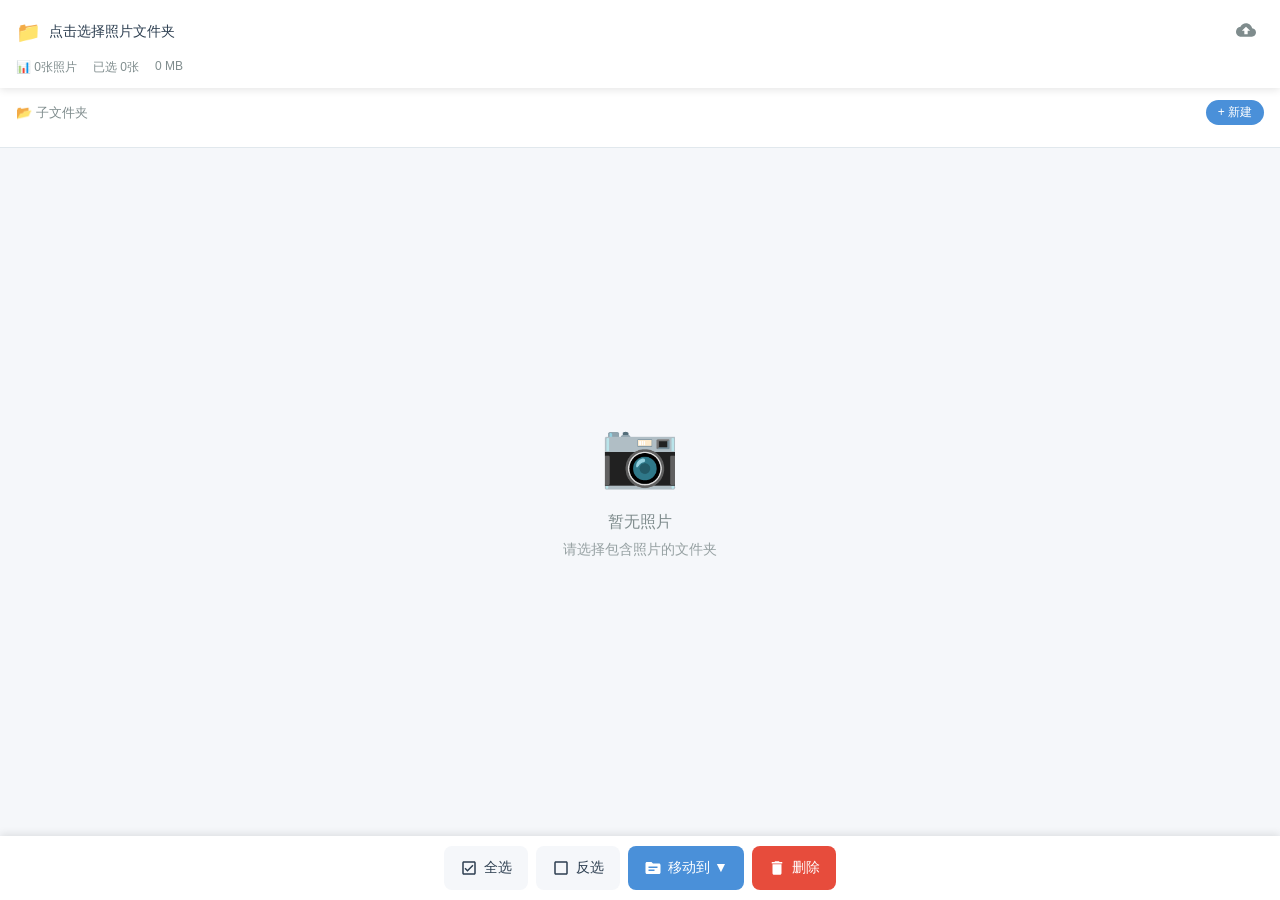
<file: web/index.html>
<!DOCTYPE html>
<html lang="zh-CN">
<head>
    <meta charset="UTF-8">
    <meta name="viewport" content="width=device-width, initial-scale=1.0, maximum-scale=1.0, user-scalable=no, viewport-fit=cover">
    <meta name="theme-color" content="#4A90D9">
    <meta name="description" content="照片整理工具 - 批量选择和移动照片">
    <meta name="apple-mobile-web-app-capable" content="yes">
    <meta name="apple-mobile-web-app-status-bar-style" content="default">
    <meta name="apple-mobile-web-app-title" content="照片整理">
    <meta name="mobile-web-app-capable" content="yes">
    <title>照片整理工具</title>
    <link rel="manifest" href="manifest.json">
    <link rel="apple-touch-icon" href="icons/icon-192.png">
    <link rel="apple-touch-icon" sizes="192x192" href="icons/icon-192.png">
    <link rel="apple-touch-icon" sizes="512x512" href="icons/icon-512.png">
    <link rel="stylesheet" href="css/style.css">
</head>
<body>
    <div id="app">
        <!-- PWA 安装提示横幅 -->
        <div class="install-banner" id="installBanner" style="display: none;">
            <div class="install-banner-content">
                <span class="install-icon">📲</span>
                <div class="install-text">
                    <strong>安装到主屏幕</strong>
                    <small>像 App 一样使用，更方便</small>
                </div>
            </div>
            <div class="install-banner-actions">
                <button class="btn-install-later" id="btnInstallLater">稍后</button>
                <button class="btn-install-now" id="btnInstallNow">安装</button>
            </div>
        </div>

        <!-- iOS 安装引导 -->
        <div class="ios-install-guide" id="iosInstallGuide" style="display: none;">
            <div class="ios-guide-content">
                <button class="guide-close" id="closeIosGuide">×</button>
                <h3>📱 添加到主屏幕</h3>
                <div class="guide-steps">
                    <div class="guide-step">
                        <span class="step-num">1</span>
                        <p>点击底部的 <strong>"分享"</strong> 按钮</p>
                        <div class="step-icon">📤</div>
                    </div>
                    <div class="guide-step">
                        <span class="step-num">2</span>
                        <p>向下滑动，找到 <strong>"添加到主屏幕"</strong></p>
                        <div class="step-icon">➕</div>
                    </div>
                    <div class="guide-step">
                        <span class="step-num">3</span>
                        <p>点击右上角 <strong>"添加"</strong></p>
                        <div class="step-icon">✅</div>
                    </div>
                </div>
                <p class="guide-hint">安装后可离线使用，体验更流畅</p>
            </div>
        </div>

        <!-- 顶部栏 -->
        <header class="header">
            <div class="folder-info">
                <span class="folder-icon">📁</span>
                <span class="folder-name" id="currentFolder">点击选择照片文件夹</span>
                <button class="btn-icon" id="btnSelectFolder" title="选择文件夹">
                    <svg viewBox="0 0 24 24" width="20" height="20">
                        <path fill="currentColor" d="M19.35 10.04C18.67 6.59 15.64 4 12 4 9.11 4 6.6 5.64 5.35 8.04 2.34 8.36 0 10.91 0 14c0 3.31 2.69 6 6 6h13c2.76 0 5-2.24 5-5 0-2.64-2.05-4.78-4.65-4.96zM14 13v4h-4v-4H7l5-5 5 5h-3z"/>
                    </svg>
                </button>
            </div>
            <div class="stats" id="stats">
                <span class="stat-item">📊 0张照片</span>
                <span class="stat-item">已选 0张</span>
                <span class="stat-item">0 MB</span>
            </div>
        </header>

        <!-- 子文件夹区 -->
        <section class="subfolder-section" id="subfolderSection">
            <div class="subfolder-header">
                <span class="subfolder-title">📂 子文件夹</span>
                <button class="btn-small" id="btnNewFolder">+ 新建</button>
            </div>
            <div class="subfolder-list" id="subfolderList">
                <!-- 动态生成的子文件夹标签 -->
            </div>
        </section>

        <!-- 照片网格 -->
        <main class="photo-grid-container">
            <div class="photo-grid" id="photoGrid">
                <!-- 动态生成的照片缩略图 -->
            </div>
            <div class="empty-state" id="emptyState" style="display: none;">
                <div class="empty-icon">📷</div>
                <p>暂无照片</p>
                <p class="empty-hint">请选择包含照片的文件夹</p>
            </div>
            <div class="loading-state" id="loadingState" style="display: none;">
                <div class="spinner"></div>
                <p>加载中...</p>
            </div>
        </main>

        <!-- 底部操作栏 -->
        <footer class="action-bar" id="actionBar">
            <div class="action-buttons">
                <button class="btn-action" id="btnSelectAll">
                    <svg viewBox="0 0 24 24" width="18" height="18">
                        <path fill="currentColor" d="M19 3H5c-1.1 0-2 .9-2 2v14c0 1.1.9 2 2 2h14c1.1 0 2-.9 2-2V5c0-1.1-.9-2-2-2zm0 16H5V5h14v14zM17.99 9l-1.41-1.42-6.59 6.59-2.58-2.57-1.42 1.41 4 3.99z"/>
                    </svg>
                    全选
                </button>
                <button class="btn-action" id="btnDeselectAll">
                    <svg viewBox="0 0 24 24" width="18" height="18">
                        <path fill="currentColor" d="M19 5v14H5V5h14m0-2H5c-1.1 0-2 .9-2 2v14c0 1.1.9 2 2 2h14c1.1 0 2-.9 2-2V5c0-1.1-.9-2-2-2z"/>
                    </svg>
                    反选
                </button>
                <div class="move-dropdown">
                    <button class="btn-action btn-primary" id="btnMove">
                        <svg viewBox="0 0 24 24" width="18" height="18">
                            <path fill="currentColor" d="M20 6h-8l-2-2H4c-1.1 0-1.99.9-1.99 2L2 18c0 1.1.9 2 2 2h16c1.1 0 2-.9 2-2V8c0-1.1-.9-2-2-2zm-6 10H6v-2h8v2zm4-4H6v-2h12v2z"/>
                        </svg>
                        移动到 ▼
                    </button>
                    <div class="dropdown-content" id="moveDropdown">
                        <!-- 动态生成的目标文件夹列表 -->
                    </div>
                </div>
                <button class="btn-action btn-danger" id="btnDelete">
                    <svg viewBox="0 0 24 24" width="18" height="18">
                        <path fill="currentColor" d="M6 19c0 1.1.9 2 2 2h8c1.1 0 2-.9 2-2V7H6v12zM19 4h-3.5l-1-1h-5l-1 1H5v2h14V4z"/>
                    </svg>
                    删除
                </button>
            </div>
        </footer>

        <!-- 新建文件夹对话框 -->
        <div class="modal" id="newFolderModal">
            <div class="modal-content">
                <h3>新建子文件夹</h3>
                <input type="text" id="newFolderName" placeholder="输入文件夹名称" maxlength="50">
                <div class="modal-buttons">
                    <button class="btn-secondary" id="btnCancelNewFolder">取消</button>
                    <button class="btn-primary" id="btnConfirmNewFolder">创建</button>
                </div>
            </div>
        </div>

        <!-- 确认对话框 -->
        <div class="modal" id="confirmModal">
            <div class="modal-content">
                <h3 id="confirmTitle">确认操作</h3>
                <p id="confirmMessage">确定要执行此操作吗？</p>
                <div class="modal-buttons">
                    <button class="btn-secondary" id="btnCancelConfirm">取消</button>
                    <button class="btn-danger" id="btnConfirmAction">确定</button>
                </div>
            </div>
        </div>

        <!-- Toast 通知 -->
        <div class="toast" id="toast"></div>
    </div>

    <script src="js/fileSystem.js"></script>
    <script src="js/photoGrid.js"></script>
    <script src="js/app.js"></script>
</body>
</html>
</file>
<file: web/css/style.css>
/* 照片整理工具 - 现代简约风格 */

:root {
    --primary-color: #4A90D9;
    --primary-hover: #3A7BC8;
    --danger-color: #E74C3C;
    --danger-hover: #C0392B;
    --success-color: #27AE60;
    --warning-color: #F39C12;
    --bg-color: #F5F7FA;
    --card-bg: #FFFFFF;
    --text-primary: #2C3E50;
    --text-secondary: #7F8C8D;
    --border-color: #E1E8ED;
    --shadow: 0 2px 8px rgba(0, 0, 0, 0.1);
    --header-height: 100px;
    --action-bar-height: 60px;
    --subfolder-height: 70px;
}

* {
    margin: 0;
    padding: 0;
    box-sizing: border-box;
}

body {
    font-family: -apple-system, BlinkMacSystemFont, 'Segoe UI', Roboto, 'Helvetica Neue', Arial, sans-serif;
    background-color: var(--bg-color);
    color: var(--text-primary);
    min-height: 100vh;
    overflow: hidden;
}

#app {
    display: flex;
    flex-direction: column;
    height: 100vh;
}

/* 顶部栏 */
.header {
    background: var(--card-bg);
    padding: 12px 16px;
    box-shadow: var(--shadow);
    z-index: 100;
    flex-shrink: 0;
}

.folder-info {
    display: flex;
    align-items: center;
    gap: 8px;
    margin-bottom: 8px;
}

.folder-icon {
    font-size: 20px;
}

.folder-name {
    flex: 1;
    font-size: 14px;
    font-weight: 500;
    white-space: nowrap;
    overflow: hidden;
    text-overflow: ellipsis;
    color: var(--text-primary);
}

.btn-icon {
    background: none;
    border: none;
    padding: 8px;
    cursor: pointer;
    border-radius: 8px;
    color: var(--text-secondary);
    transition: all 0.2s;
}

.btn-icon:hover {
    background: var(--bg-color);
    color: var(--primary-color);
}

.stats {
    display: flex;
    gap: 16px;
    font-size: 12px;
    color: var(--text-secondary);
}

.stat-item {
    white-space: nowrap;
}

/* 子文件夹区 */
.subfolder-section {
    background: var(--card-bg);
    padding: 12px 16px;
    border-bottom: 1px solid var(--border-color);
    flex-shrink: 0;
}

.subfolder-header {
    display: flex;
    justify-content: space-between;
    align-items: center;
    margin-bottom: 10px;
}

.subfolder-title {
    font-size: 13px;
    font-weight: 500;
    color: var(--text-secondary);
}

.btn-small {
    background: var(--primary-color);
    color: white;
    border: none;
    padding: 4px 12px;
    border-radius: 16px;
    font-size: 12px;
    cursor: pointer;
    transition: background 0.2s;
}

.btn-small:hover {
    background: var(--primary-hover);
}

.subfolder-list {
    display: flex;
    flex-wrap: wrap;
    gap: 8px;
}

.subfolder-tag {
    display: inline-flex;
    align-items: center;
    gap: 4px;
    padding: 6px 12px;
    background: var(--bg-color);
    border-radius: 16px;
    font-size: 13px;
    cursor: pointer;
    transition: all 0.2s;
    border: 1px solid transparent;
}

.subfolder-tag:hover {
    background: #E8F4FD;
    border-color: var(--primary-color);
}

.subfolder-tag.selected {
    background: var(--primary-color);
    color: white;
}

.subfolder-tag .photo-count {
    font-size: 11px;
    opacity: 0.8;
}

/* 照片网格容器 */
.photo-grid-container {
    flex: 1;
    overflow-y: auto;
    overflow-x: hidden;
    padding: 12px;
    padding-bottom: calc(var(--action-bar-height) + 20px);
    -webkit-overflow-scrolling: touch;
}

.photo-grid {
    display: grid;
    grid-template-columns: repeat(auto-fill, minmax(100px, 1fr));
    gap: 8px;
}

@media (min-width: 480px) {
    .photo-grid {
        grid-template-columns: repeat(auto-fill, minmax(120px, 1fr));
        gap: 10px;
    }
}

@media (min-width: 768px) {
    .photo-grid {
        grid-template-columns: repeat(auto-fill, minmax(150px, 1fr));
        gap: 12px;
    }
}

/* 照片项 */
.photo-item {
    position: relative;
    aspect-ratio: 1;
    border-radius: 8px;
    overflow: hidden;
    cursor: pointer;
    background: var(--border-color);
    transition: transform 0.2s, box-shadow 0.2s;
}

.photo-item:hover {
    transform: scale(1.02);
    box-shadow: 0 4px 12px rgba(0, 0, 0, 0.15);
}

.photo-item img {
    width: 100%;
    height: 100%;
    object-fit: cover;
    display: block;
}

.photo-item .checkbox {
    position: absolute;
    top: 6px;
    left: 6px;
    width: 24px;
    height: 24px;
    background: rgba(255, 255, 255, 0.9);
    border-radius: 50%;
    display: flex;
    align-items: center;
    justify-content: center;
    transition: all 0.2s;
    box-shadow: 0 1px 4px rgba(0, 0, 0, 0.2);
}

.photo-item .checkbox svg {
    width: 16px;
    height: 16px;
    color: var(--text-secondary);
}

.photo-item.selected .checkbox {
    background: var(--primary-color);
}

.photo-item.selected .checkbox svg {
    color: white;
}

.photo-item.selected {
    outline: 3px solid var(--primary-color);
    outline-offset: -3px;
}

.photo-item .file-name {
    position: absolute;
    bottom: 0;
    left: 0;
    right: 0;
    padding: 4px 6px;
    background: linear-gradient(transparent, rgba(0, 0, 0, 0.6));
    color: white;
    font-size: 10px;
    white-space: nowrap;
    overflow: hidden;
    text-overflow: ellipsis;
    opacity: 0;
    transition: opacity 0.2s;
}

.photo-item:hover .file-name {
    opacity: 1;
}

/* 空状态 */
.empty-state {
    display: flex;
    flex-direction: column;
    align-items: center;
    justify-content: center;
    height: 100%;
    color: var(--text-secondary);
    text-align: center;
    padding: 40px;
}

.empty-icon {
    font-size: 64px;
    margin-bottom: 16px;
}

.empty-state p {
    margin: 4px 0;
}

.empty-hint {
    font-size: 14px;
    opacity: 0.8;
}

/* 加载状态 */
.loading-state {
    display: flex;
    flex-direction: column;
    align-items: center;
    justify-content: center;
    height: 100%;
    color: var(--text-secondary);
}

.spinner {
    width: 40px;
    height: 40px;
    border: 3px solid var(--border-color);
    border-top-color: var(--primary-color);
    border-radius: 50%;
    animation: spin 1s linear infinite;
    margin-bottom: 16px;
}

@keyframes spin {
    to { transform: rotate(360deg); }
}

/* 底部操作栏 */
.action-bar {
    position: fixed;
    bottom: 0;
    left: 0;
    right: 0;
    background: var(--card-bg);
    padding: 10px 16px;
    box-shadow: 0 -2px 8px rgba(0, 0, 0, 0.1);
    z-index: 100;
    flex-shrink: 0;
}

.action-buttons {
    display: flex;
    gap: 8px;
    justify-content: center;
    flex-wrap: wrap;
}

.btn-action {
    display: inline-flex;
    align-items: center;
    gap: 6px;
    padding: 10px 16px;
    background: var(--bg-color);
    border: none;
    border-radius: 8px;
    font-size: 14px;
    cursor: pointer;
    transition: all 0.2s;
    color: var(--text-primary);
    min-height: 44px;
}

.btn-action:hover {
    background: #E1E8ED;
}

.btn-action:active {
    transform: scale(0.98);
}

.btn-action svg {
    flex-shrink: 0;
}

.btn-primary {
    background: var(--primary-color);
    color: white;
}

.btn-primary:hover {
    background: var(--primary-hover);
}

.btn-danger {
    background: var(--danger-color);
    color: white;
}

.btn-danger:hover {
    background: var(--danger-hover);
}

.btn-secondary {
    background: var(--bg-color);
    color: var(--text-primary);
}

/* 移动下拉菜单 */
.move-dropdown {
    position: relative;
}

.dropdown-content {
    display: none;
    position: absolute;
    bottom: 100%;
    left: 0;
    min-width: 160px;
    background: var(--card-bg);
    border-radius: 8px;
    box-shadow: 0 -4px 12px rgba(0, 0, 0, 0.15);
    margin-bottom: 8px;
    max-height: 300px;
    overflow-y: auto;
    z-index: 200;
}

.dropdown-content.show {
    display: block;
}

.dropdown-item {
    display: block;
    width: 100%;
    padding: 12px 16px;
    text-align: left;
    background: none;
    border: none;
    font-size: 14px;
    cursor: pointer;
    transition: background 0.2s;
    color: var(--text-primary);
}

.dropdown-item:hover {
    background: var(--bg-color);
}

.dropdown-item:first-child {
    border-radius: 8px 8px 0 0;
}

.dropdown-item:last-child {
    border-radius: 0 0 8px 8px;
}

/* 模态框 */
.modal {
    display: none;
    position: fixed;
    top: 0;
    left: 0;
    right: 0;
    bottom: 0;
    background: rgba(0, 0, 0, 0.5);
    z-index: 1000;
    align-items: center;
    justify-content: center;
    padding: 20px;
}

.modal.show {
    display: flex;
}

.modal-content {
    background: var(--card-bg);
    border-radius: 12px;
    padding: 24px;
    width: 100%;
    max-width: 320px;
    box-shadow: 0 8px 24px rgba(0, 0, 0, 0.2);
}

.modal-content h3 {
    margin-bottom: 16px;
    font-size: 18px;
}

.modal-content input {
    width: 100%;
    padding: 12px;
    border: 1px solid var(--border-color);
    border-radius: 8px;
    font-size: 16px;
    margin-bottom: 16px;
}

.modal-content input:focus {
    outline: none;
    border-color: var(--primary-color);
}

.modal-buttons {
    display: flex;
    gap: 12px;
    justify-content: flex-end;
}

.modal-buttons button {
    padding: 10px 20px;
    border-radius: 8px;
    font-size: 14px;
    cursor: pointer;
    border: none;
    transition: all 0.2s;
    min-height: 44px;
}

/* Toast 通知 */
.toast {
    position: fixed;
    bottom: 80px;
    left: 50%;
    transform: translateX(-50%) translateY(100px);
    background: var(--text-primary);
    color: white;
    padding: 12px 24px;
    border-radius: 8px;
    font-size: 14px;
    opacity: 0;
    transition: all 0.3s ease;
    z-index: 1001;
    max-width: 80%;
    text-align: center;
}

.toast.show {
    transform: translateX(-50%) translateY(0);
    opacity: 1;
}

.toast.success {
    background: var(--success-color);
}

.toast.error {
    background: var(--danger-color);
}

/* 触摸优化 */
@media (pointer: coarse) {
    .photo-item .checkbox {
        width: 28px;
        height: 28px;
    }

    .photo-item .checkbox svg {
        width: 18px;
        height: 18px;
    }

    .btn-action {
        padding: 12px 18px;
    }
}

/* 安全区域适配 (iPhone X 等) */
@supports (padding-bottom: env(safe-area-inset-bottom)) {
    .action-bar {
        padding-bottom: calc(10px + env(safe-area-inset-bottom));
    }

    .photo-grid-container {
        padding-bottom: calc(var(--action-bar-height) + 20px + env(safe-area-inset-bottom));
    }
}

/* 滚动条样式 */
.photo-grid-container::-webkit-scrollbar {
    width: 6px;
}

.photo-grid-container::-webkit-scrollbar-track {
    background: transparent;
}

.photo-grid-container::-webkit-scrollbar-thumb {
    background: var(--border-color);
    border-radius: 3px;
}

.photo-grid-container::-webkit-scrollbar-thumb:hover {
    background: var(--text-secondary);
}

/* 选中计数徽章 */
.selection-badge {
    position: fixed;
    top: 50%;
    left: 50%;
    transform: translate(-50%, -50%);
    background: rgba(0, 0, 0, 0.8);
    color: white;
    padding: 8px 16px;
    border-radius: 20px;
    font-size: 14px;
    pointer-events: none;
    opacity: 0;
    transition: opacity 0.2s;
    z-index: 500;
}

.selection-badge.show {
    opacity: 1;
}

/* PWA 安装提示横幅 */
.install-banner {
    position: fixed;
    top: 0;
    left: 0;
    right: 0;
    background: linear-gradient(135deg, var(--primary-color), #6C5CE7);
    color: white;
    padding: 12px 16px;
    display: flex;
    justify-content: space-between;
    align-items: center;
    z-index: 1001;
    box-shadow: 0 2px 10px rgba(0, 0, 0, 0.2);
    animation: slideDown 0.3s ease;
}

@keyframes slideDown {
    from {
        transform: translateY(-100%);
    }
    to {
        transform: translateY(0);
    }
}

.install-banner-content {
    display: flex;
    align-items: center;
    gap: 12px;
}

.install-icon {
    font-size: 28px;
}

.install-text {
    display: flex;
    flex-direction: column;
}

.install-text strong {
    font-size: 15px;
}

.install-text small {
    font-size: 12px;
    opacity: 0.9;
}

.install-banner-actions {
    display: flex;
    gap: 8px;
}

.btn-install-later,
.btn-install-now {
    padding: 8px 16px;
    border-radius: 20px;
    font-size: 14px;
    font-weight: 500;
    cursor: pointer;
    border: none;
    transition: all 0.2s;
}

.btn-install-later {
    background: rgba(255, 255, 255, 0.2);
    color: white;
}

.btn-install-later:hover {
    background: rgba(255, 255, 255, 0.3);
}

.btn-install-now {
    background: white;
    color: var(--primary-color);
}

.btn-install-now:hover {
    transform: scale(1.05);
}

/* iOS 安装引导 */
.ios-install-guide {
    position: fixed;
    top: 0;
    left: 0;
    right: 0;
    bottom: 0;
    background: rgba(0, 0, 0, 0.7);
    z-index: 2000;
    display: flex;
    align-items: flex-end;
    justify-content: center;
    animation: fadeIn 0.3s ease;
}

@keyframes fadeIn {
    from { opacity: 0; }
    to { opacity: 1; }
}

.ios-guide-content {
    background: white;
    border-radius: 20px 20px 0 0;
    padding: 24px 20px;
    padding-bottom: calc(24px + env(safe-area-inset-bottom));
    width: 100%;
    max-width: 500px;
    position: relative;
    animation: slideUp 0.3s ease;
}

@keyframes slideUp {
    from { transform: translateY(100%); }
    to { transform: translateY(0); }
}

.ios-guide-content h3 {
    text-align: center;
    margin-bottom: 24px;
    font-size: 20px;
    color: var(--text-primary);
}

.guide-close {
    position: absolute;
    top: 16px;
    right: 16px;
    width: 32px;
    height: 32px;
    border: none;
    background: var(--bg-color);
    border-radius: 50%;
    font-size: 20px;
    cursor: pointer;
    display: flex;
    align-items: center;
    justify-content: center;
    color: var(--text-secondary);
}

.guide-steps {
    display: flex;
    flex-direction: column;
    gap: 16px;
}

.guide-step {
    display: flex;
    align-items: center;
    gap: 16px;
    padding: 16px;
    background: var(--bg-color);
    border-radius: 12px;
}

.step-num {
    width: 32px;
    height: 32px;
    background: var(--primary-color);
    color: white;
    border-radius: 50%;
    display: flex;
    align-items: center;
    justify-content: center;
    font-weight: bold;
    font-size: 16px;
    flex-shrink: 0;
}

.guide-step p {
    flex: 1;
    font-size: 15px;
    line-height: 1.4;
    color: var(--text-primary);
}

.step-icon {
    font-size: 28px;
    flex-shrink: 0;
}

.guide-hint {
    text-align: center;
    margin-top: 20px;
    color: var(--text-secondary);
    font-size: 14px;
}

/* 有安装横幅时的顶部偏移 */
.has-install-banner .header {
    margin-top: 70px;
}

/* 移动端优化 */
@media (max-width: 480px) {
    .install-banner {
        flex-direction: column;
        gap: 12px;
        text-align: center;
        padding: 16px;
    }

    .install-banner-content {
        flex-direction: column;
    }

    .btn-action {
        padding: 10px 12px;
        font-size: 13px;
    }

    .btn-action svg {
        width: 16px;
        height: 16px;
    }

    /* 隐藏按钮文字，只显示图标 */
    .btn-action .btn-text {
        display: none;
    }

    .action-buttons {
        justify-content: space-around;
    }
}

/* 欢迎引导页面 */
.welcome-guide {
    position: fixed;
    top: 0;
    left: 0;
    right: 0;
    bottom: 0;
    background: linear-gradient(135deg, #4A90D9, #6C5CE7);
    z-index: 3000;
    display: flex;
    flex-direction: column;
    align-items: center;
    justify-content: center;
    padding: 40px 24px;
    text-align: center;
    color: white;
}

.welcome-guide.hidden {
    display: none;
}

.welcome-icon {
    font-size: 80px;
    margin-bottom: 24px;
    animation: bounce 2s infinite;
}

@keyframes bounce {
    0%, 100% { transform: translateY(0); }
    50% { transform: translateY(-10px); }
}

.welcome-guide h1 {
    font-size: 28px;
    margin-bottom: 12px;
}

.welcome-guide p {
    font-size: 16px;
    opacity: 0.9;
    margin-bottom: 32px;
    line-height: 1.6;
}

.welcome-features {
    display: flex;
    flex-direction: column;
    gap: 16px;
    margin-bottom: 32px;
    text-align: left;
}

.welcome-feature {
    display: flex;
    align-items: center;
    gap: 12px;
    background: rgba(255, 255, 255, 0.15);
    padding: 12px 20px;
    border-radius: 12px;
}

.welcome-feature span:first-child {
    font-size: 24px;
}

.btn-start {
    background: white;
    color: var(--primary-color);
    border: none;
    padding: 16px 48px;
    border-radius: 30px;
    font-size: 18px;
    font-weight: bold;
    cursor: pointer;
    transition: all 0.2s;
    box-shadow: 0 4px 15px rgba(0, 0, 0, 0.2);
}

.btn-start:hover {
    transform: scale(1.05);
    box-shadow: 0 6px 20px rgba(0, 0, 0, 0.3);
}

/* 浮动安装按钮 */
.floating-install-btn {
    position: fixed;
    bottom: 80px;
    right: 16px;
    width: 56px;
    height: 56px;
    background: linear-gradient(135deg, var(--primary-color), #6C5CE7);
    border: none;
    border-radius: 50%;
    color: white;
    font-size: 24px;
    cursor: pointer;
    box-shadow: 0 4px 15px rgba(74, 144, 217, 0.4);
    display: flex;
    align-items: center;
    justify-content: center;
    z-index: 200;
    transition: all 0.3s;
    animation: pulse 2s infinite;
}

@keyframes pulse {
    0%, 100% { box-shadow: 0 4px 15px rgba(74, 144, 217, 0.4); }
    50% { box-shadow: 0 4px 25px rgba(74, 144, 217, 0.6); }
}

.floating-install-btn:hover {
    transform: scale(1.1);
}

.floating-install-btn.hidden {
    display: none;
}
</file>
